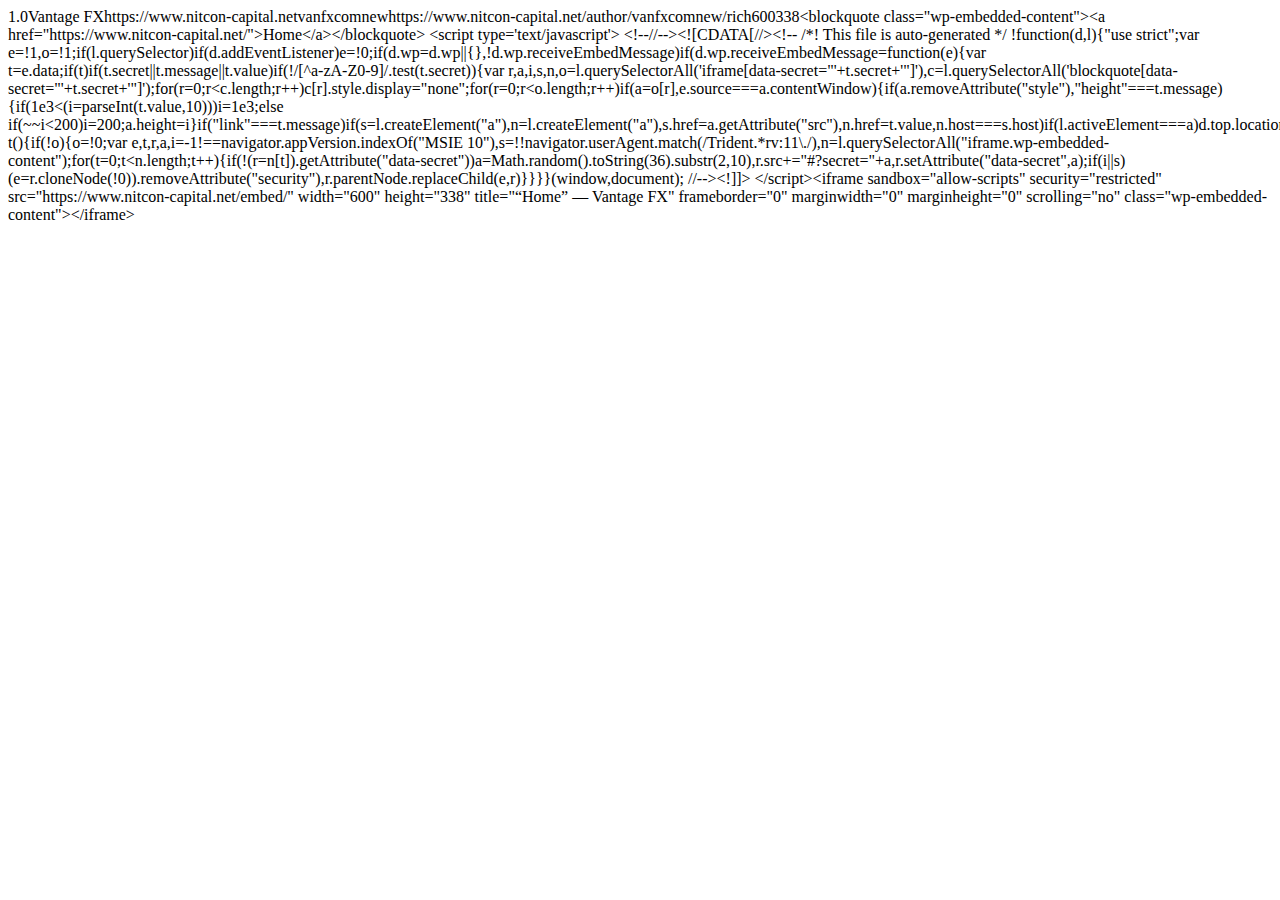
<file: wp-json/oembed/1.0/embedced2@url=https%3A%2F%2Fwww.nexominers.com%2F&format=xml.html>
<?xml version="1.0"?>
<oembed><version>1.0</version><provider_name>Vantage FX</provider_name><provider_url>https://www.nitcon-capital.net</provider_url><author_name>vanfxcomnew</author_name><author_url>https://www.nitcon-capital.net/author/vanfxcomnew/</author_url><title>Home</title><type>rich</type><width>600</width><height>338</height><html>&lt;blockquote class="wp-embedded-content"&gt;&lt;a href="https://www.nitcon-capital.net/"&gt;Home&lt;/a&gt;&lt;/blockquote&gt;
&lt;script type='text/javascript'&gt;
&lt;!--//--&gt;&lt;![CDATA[//&gt;&lt;!--
		/*! This file is auto-generated */
		!function(d,l){"use strict";var e=!1,o=!1;if(l.querySelector)if(d.addEventListener)e=!0;if(d.wp=d.wp||{},!d.wp.receiveEmbedMessage)if(d.wp.receiveEmbedMessage=function(e){var t=e.data;if(t)if(t.secret||t.message||t.value)if(!/[^a-zA-Z0-9]/.test(t.secret)){var r,a,i,s,n,o=l.querySelectorAll('iframe[data-secret="'+t.secret+'"]'),c=l.querySelectorAll('blockquote[data-secret="'+t.secret+'"]');for(r=0;r&lt;c.length;r++)c[r].style.display="none";for(r=0;r&lt;o.length;r++)if(a=o[r],e.source===a.contentWindow){if(a.removeAttribute("style"),"height"===t.message){if(1e3&lt;(i=parseInt(t.value,10)))i=1e3;else if(~~i&lt;200)i=200;a.height=i}if("link"===t.message)if(s=l.createElement("a"),n=l.createElement("a"),s.href=a.getAttribute("src"),n.href=t.value,n.host===s.host)if(l.activeElement===a)d.top.location.href=t.value}}},e)d.addEventListener("message",d.wp.receiveEmbedMessage,!1),l.addEventListener("DOMContentLoaded",t,!1),d.addEventListener("load",t,!1);function t(){if(!o){o=!0;var e,t,r,a,i=-1!==navigator.appVersion.indexOf("MSIE 10"),s=!!navigator.userAgent.match(/Trident.*rv:11\./),n=l.querySelectorAll("iframe.wp-embedded-content");for(t=0;t&lt;n.length;t++){if(!(r=n[t]).getAttribute("data-secret"))a=Math.random().toString(36).substr(2,10),r.src+="#?secret="+a,r.setAttribute("data-secret",a);if(i||s)(e=r.cloneNode(!0)).removeAttribute("security"),r.parentNode.replaceChild(e,r)}}}}(window,document);
//--&gt;&lt;!]]&gt;
&lt;/script&gt;&lt;iframe sandbox="allow-scripts" security="restricted" src="https://www.nitcon-capital.net/embed/" width="600" height="338" title="&#x201C;Home&#x201D; &#x2014; Vantage FX" frameborder="0" marginwidth="0" marginheight="0" scrolling="no" class="wp-embedded-content"&gt;&lt;/iframe&gt;</html></oembed>
</file>
